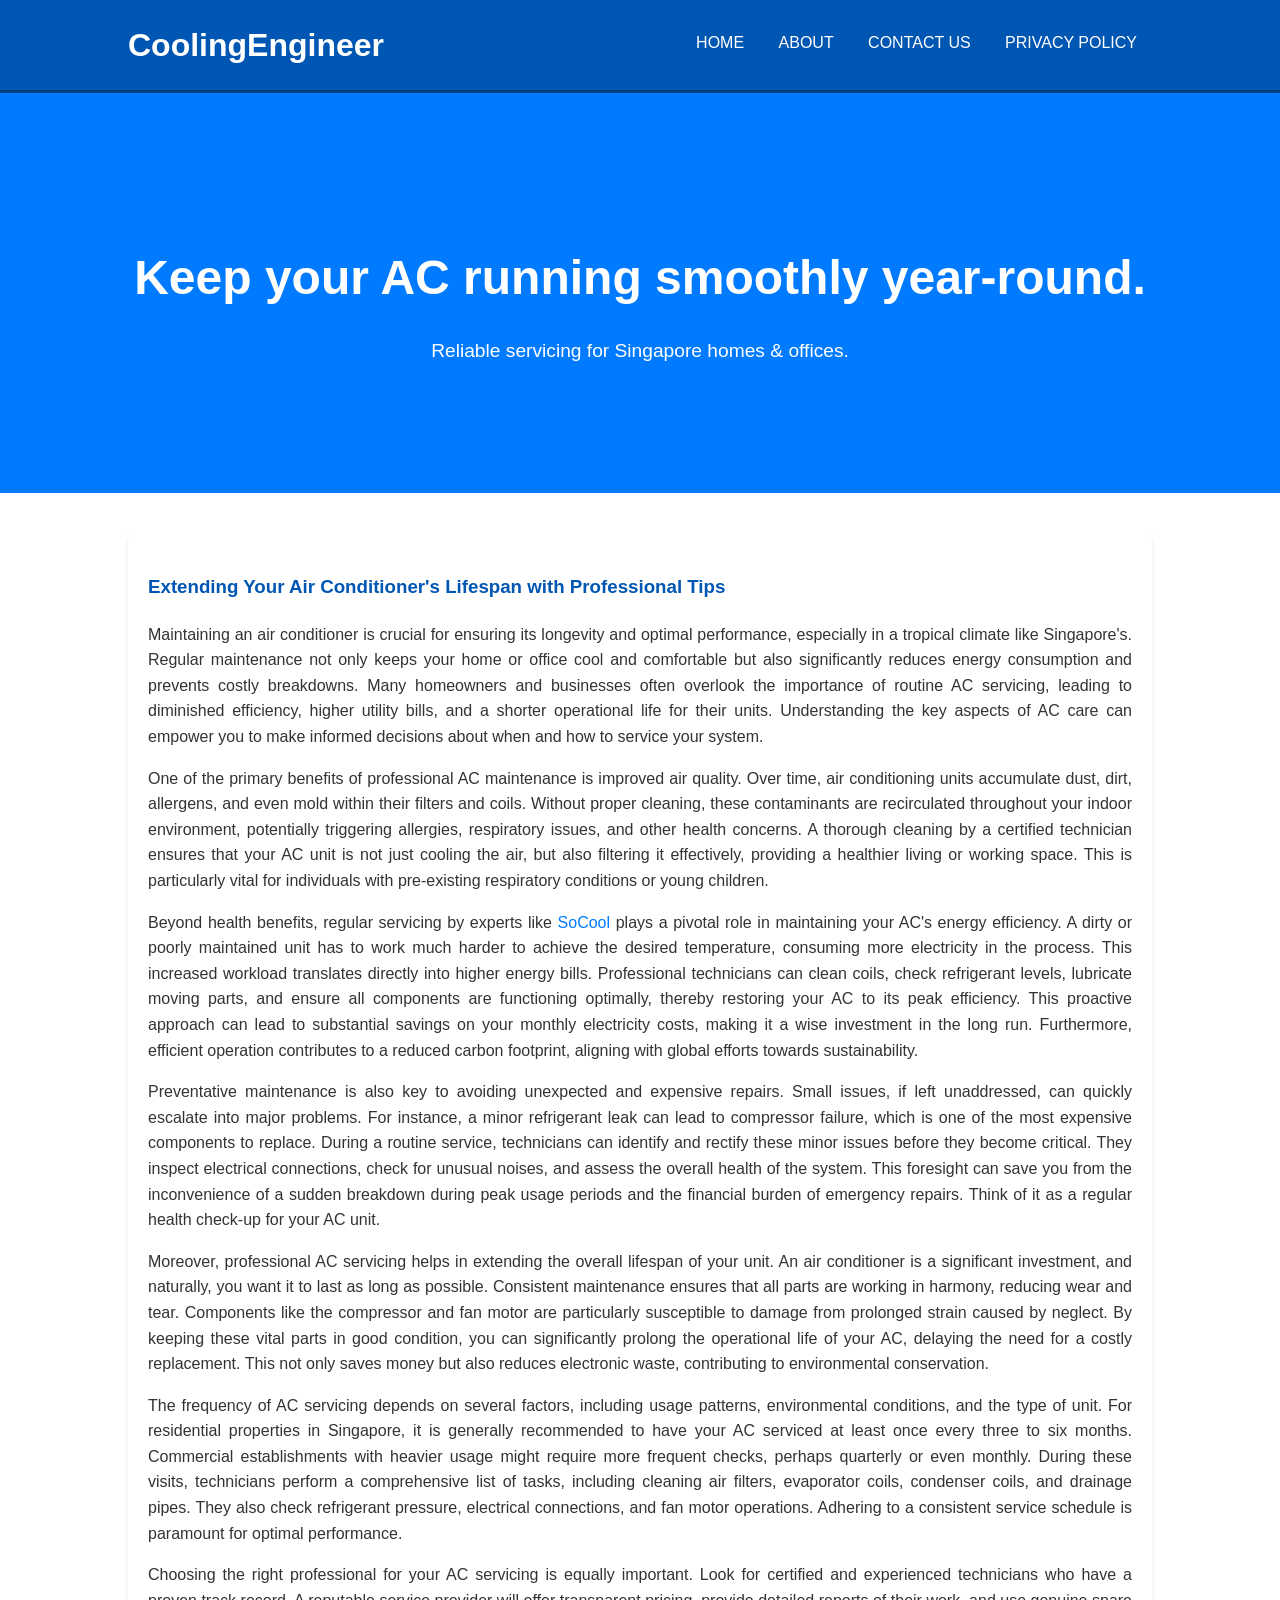
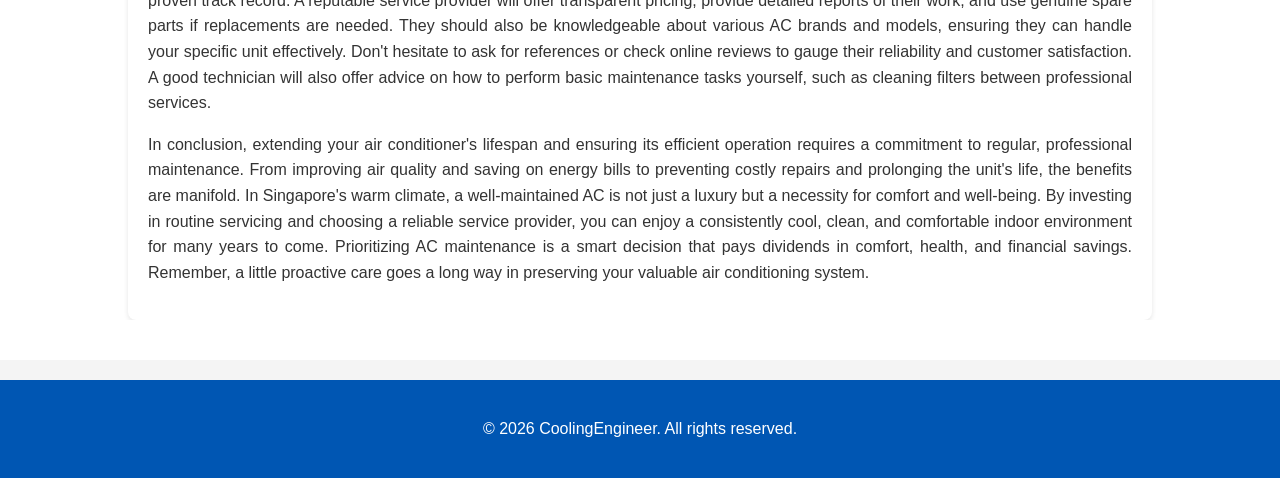
<file: index.html>
<!DOCTYPE html>
<html lang="en">
<head>
    <meta charset="UTF-8">
    <meta name="viewport" content="width=device-width, initial-scale=1.0">
    <title>CoolingEngineer - Keep your AC running smoothly year-round.</title>
    <link rel="stylesheet" href="style.css">
</head>
<body>
    <header>
        <div class="container">
            <h1>CoolingEngineer</h1>
            <nav>
                <ul>
                    <li><a href="index.html">Home</a></li>
                    <li><a href="about.html">About</a></li>
                    <li><a href="contact.html">Contact Us</a></li>
                    <li><a href="privacy.html">Privacy Policy</a></li>
                </ul>
            </nav>
        </div>
    </header>

    <main>
        <section id="hero">
            <div class="container">
                <h2>Keep your AC running smoothly year-round.</h2>
                <p>Reliable servicing for Singapore homes & offices.</p>
            </div>
        </section>

        <section id="blog-article">
            <div class="container">
                <article>
                    <h1>Extending Your Air Conditioner's Lifespan with Professional Tips</h1>
                    <p>Maintaining an air conditioner is crucial for ensuring its longevity and optimal performance, especially in a tropical climate like Singapore's. Regular maintenance not only keeps your home or office cool and comfortable but also significantly reduces energy consumption and prevents costly breakdowns. Many homeowners and businesses often overlook the importance of routine AC servicing, leading to diminished efficiency, higher utility bills, and a shorter operational life for their units. Understanding the key aspects of AC care can empower you to make informed decisions about when and how to service your system.</p>
                    <p>One of the primary benefits of professional AC maintenance is improved air quality. Over time, air conditioning units accumulate dust, dirt, allergens, and even mold within their filters and coils. Without proper cleaning, these contaminants are recirculated throughout your indoor environment, potentially triggering allergies, respiratory issues, and other health concerns. A thorough cleaning by a certified technician ensures that your AC unit is not just cooling the air, but also filtering it effectively, providing a healthier living or working space. This is particularly vital for individuals with pre-existing respiratory conditions or young children.</p>
                    <p>Beyond health benefits, regular servicing by experts like <a href="https://www.socool.sg/">SoCool</a> plays a pivotal role in maintaining your AC's energy efficiency. A dirty or poorly maintained unit has to work much harder to achieve the desired temperature, consuming more electricity in the process. This increased workload translates directly into higher energy bills. Professional technicians can clean coils, check refrigerant levels, lubricate moving parts, and ensure all components are functioning optimally, thereby restoring your AC to its peak efficiency. This proactive approach can lead to substantial savings on your monthly electricity costs, making it a wise investment in the long run. Furthermore, efficient operation contributes to a reduced carbon footprint, aligning with global efforts towards sustainability.</p>
                    <p>Preventative maintenance is also key to avoiding unexpected and expensive repairs. Small issues, if left unaddressed, can quickly escalate into major problems. For instance, a minor refrigerant leak can lead to compressor failure, which is one of the most expensive components to replace. During a routine service, technicians can identify and rectify these minor issues before they become critical. They inspect electrical connections, check for unusual noises, and assess the overall health of the system. This foresight can save you from the inconvenience of a sudden breakdown during peak usage periods and the financial burden of emergency repairs. Think of it as a regular health check-up for your AC unit.</p>
                    <p>Moreover, professional AC servicing helps in extending the overall lifespan of your unit. An air conditioner is a significant investment, and naturally, you want it to last as long as possible. Consistent maintenance ensures that all parts are working in harmony, reducing wear and tear. Components like the compressor and fan motor are particularly susceptible to damage from prolonged strain caused by neglect. By keeping these vital parts in good condition, you can significantly prolong the operational life of your AC, delaying the need for a costly replacement. This not only saves money but also reduces electronic waste, contributing to environmental conservation.</p>
                    <p>The frequency of AC servicing depends on several factors, including usage patterns, environmental conditions, and the type of unit. For residential properties in Singapore, it is generally recommended to have your AC serviced at least once every three to six months. Commercial establishments with heavier usage might require more frequent checks, perhaps quarterly or even monthly. During these visits, technicians perform a comprehensive list of tasks, including cleaning air filters, evaporator coils, condenser coils, and drainage pipes. They also check refrigerant pressure, electrical connections, and fan motor operations. Adhering to a consistent service schedule is paramount for optimal performance.</p>
                    <p>Choosing the right professional for your AC servicing is equally important. Look for certified and experienced technicians who have a proven track record. A reputable service provider will offer transparent pricing, provide detailed reports of their work, and use genuine spare parts if replacements are needed. They should also be knowledgeable about various AC brands and models, ensuring they can handle your specific unit effectively. Don't hesitate to ask for references or check online reviews to gauge their reliability and customer satisfaction. A good technician will also offer advice on how to perform basic maintenance tasks yourself, such as cleaning filters between professional services.</p>
                    <p>In conclusion, extending your air conditioner's lifespan and ensuring its efficient operation requires a commitment to regular, professional maintenance. From improving air quality and saving on energy bills to preventing costly repairs and prolonging the unit's life, the benefits are manifold. In Singapore's warm climate, a well-maintained AC is not just a luxury but a necessity for comfort and well-being. By investing in routine servicing and choosing a reliable service provider, you can enjoy a consistently cool, clean, and comfortable indoor environment for many years to come. Prioritizing AC maintenance is a smart decision that pays dividends in comfort, health, and financial savings. Remember, a little proactive care goes a long way in preserving your valuable air conditioning system.</p>
                </article>
            </div>
        </section>
    </main>

    <footer>
        <div class="container">
            <p>&copy; 2026 CoolingEngineer. All rights reserved.</p>
        </div>
    </footer>
</body>
</html>
</file>
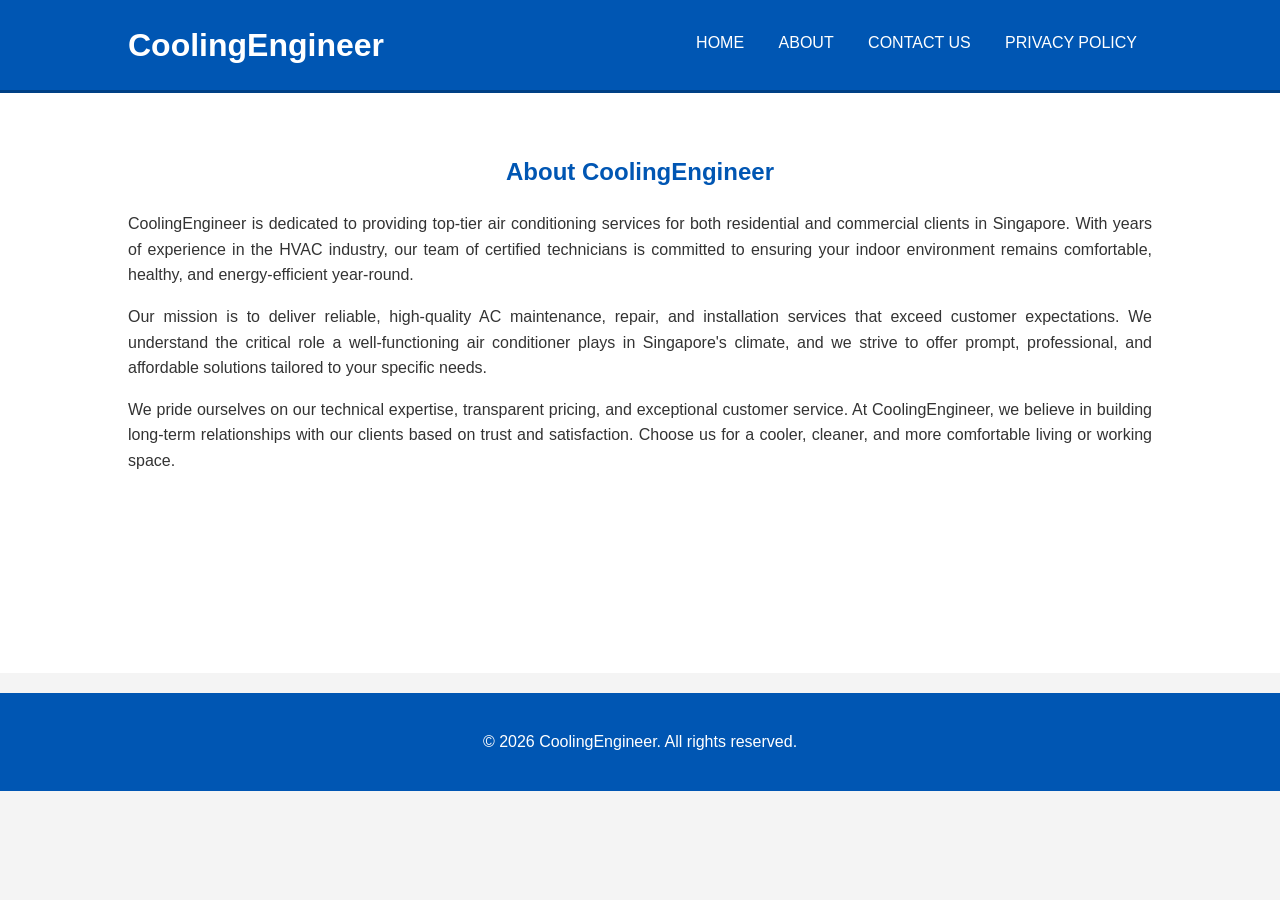
<file: about.html>
<!DOCTYPE html>
<html lang="en">
<head>
    <meta charset="UTF-8">
    <meta name="viewport" content="width=device-width, initial-scale=1.0">
    <title>About Us - CoolingEngineer</title>
    <link rel="stylesheet" href="style.css">
</head>
<body>
    <header>
        <div class="container">
            <h1>CoolingEngineer</h1>
            <nav>
                <ul>
                    <li><a href="index.html">Home</a></li>
                    <li><a href="about.html">About</a></li>
                    <li><a href="contact.html">Contact Us</a></li>
                    <li><a href="privacy.html">Privacy Policy</a></li>
                </ul>
            </nav>
        </div>
    </header>

    <main>
        <section class="content-section">
            <div class="container">
                <h2>About CoolingEngineer</h2>
                <p>CoolingEngineer is dedicated to providing top-tier air conditioning services for both residential and commercial clients in Singapore. With years of experience in the HVAC industry, our team of certified technicians is committed to ensuring your indoor environment remains comfortable, healthy, and energy-efficient year-round.</p>
                <p>Our mission is to deliver reliable, high-quality AC maintenance, repair, and installation services that exceed customer expectations. We understand the critical role a well-functioning air conditioner plays in Singapore's climate, and we strive to offer prompt, professional, and affordable solutions tailored to your specific needs.</p>
                <p>We pride ourselves on our technical expertise, transparent pricing, and exceptional customer service. At CoolingEngineer, we believe in building long-term relationships with our clients based on trust and satisfaction. Choose us for a cooler, cleaner, and more comfortable living or working space.</p>
            </div>
        </section>
    </main>

    <footer>
        <div class="container">
            <p>&copy; 2026 CoolingEngineer. All rights reserved.</p>
        </div>
    </footer>
</body>
</html>
</file>
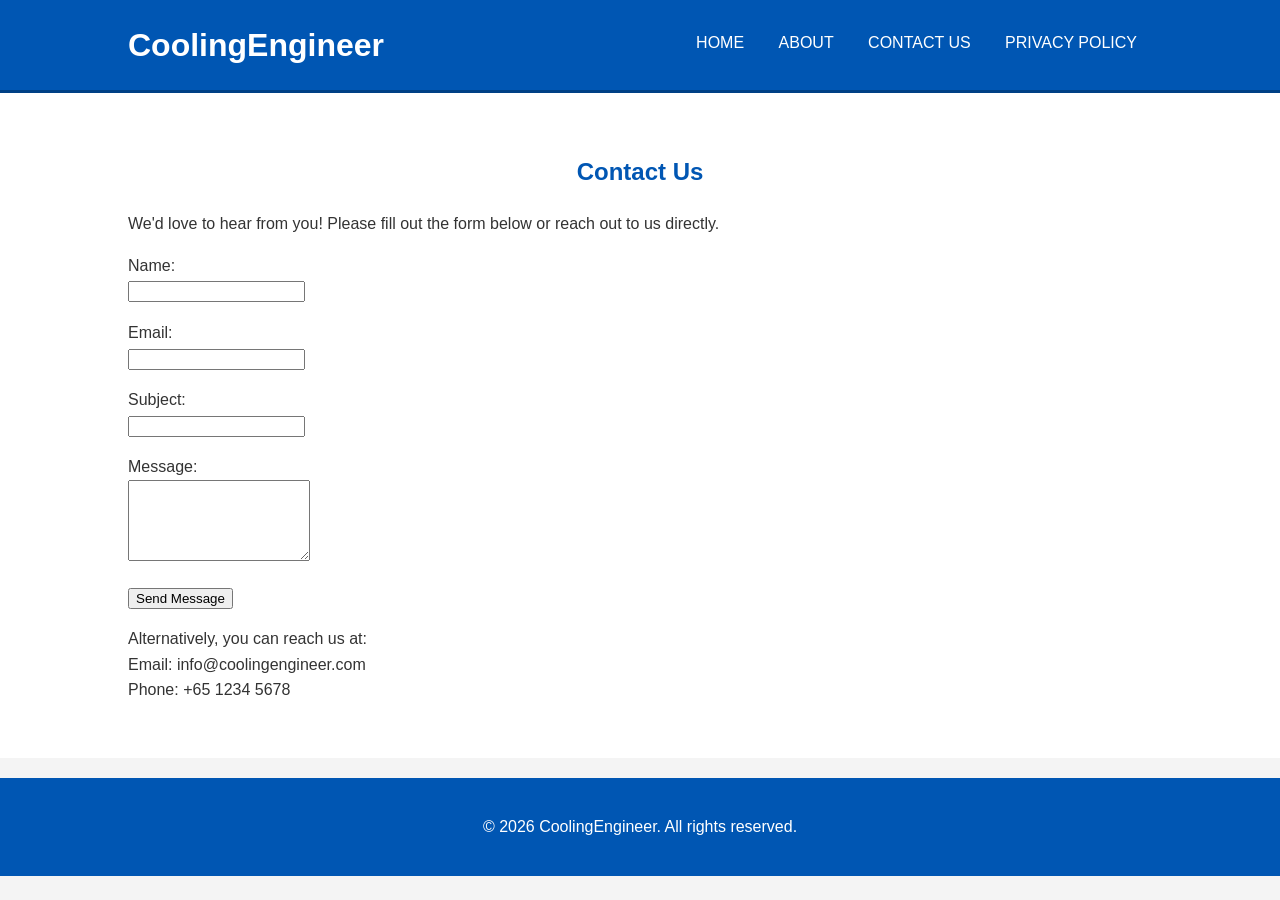
<file: contact.html>
<!DOCTYPE html>
<html lang="en">
<head>
    <meta charset="UTF-8">
    <meta name="viewport" content="width=device-width, initial-scale=1.0">
    <title>Contact Us - CoolingEngineer</title>
    <link rel="stylesheet" href="style.css">
</head>
<body>
    <header>
        <div class="container">
            <h1>CoolingEngineer</h1>
            <nav>
                <ul>
                    <li><a href="index.html">Home</a></li>
                    <li><a href="about.html">About</a></li>
                    <li><a href="contact.html">Contact Us</a></li>
                    <li><a href="privacy.html">Privacy Policy</a></li>
                </ul>
            </nav>
        </div>
    </header>

    <main>
        <section class="content-section">
            <div class="container">
                <h2>Contact Us</h2>
                <p>We'd love to hear from you! Please fill out the form below or reach out to us directly.</p>
                <form action="#" method="POST">
                    <p>
                        <label for="name">Name:</label><br>
                        <input type="text" id="name" name="name" required>
                    </p>
                    <p>
                        <label for="email">Email:</label><br>
                        <input type="email" id="email" name="email" required>
                    </p>
                    <p>
                        <label for="subject">Subject:</label><br>
                        <input type="text" id="subject" name="subject">
                    </p>
                    <p>
                        <label for="message">Message:</label><br>
                        <textarea id="message" name="message" rows="5" required></textarea>
                    </p>
                    <p>
                        <button type="submit">Send Message</button>
                    </p>
                </form>
                <p>Alternatively, you can reach us at: <br> Email: info@coolingengineer.com <br> Phone: +65 1234 5678</p>
            </div>
        </section>
    </main>

    <footer>
        <div class="container">
            <p>&copy; 2026 CoolingEngineer. All rights reserved.</p>
        </div>
    </footer>
</body>
</html>
</file>
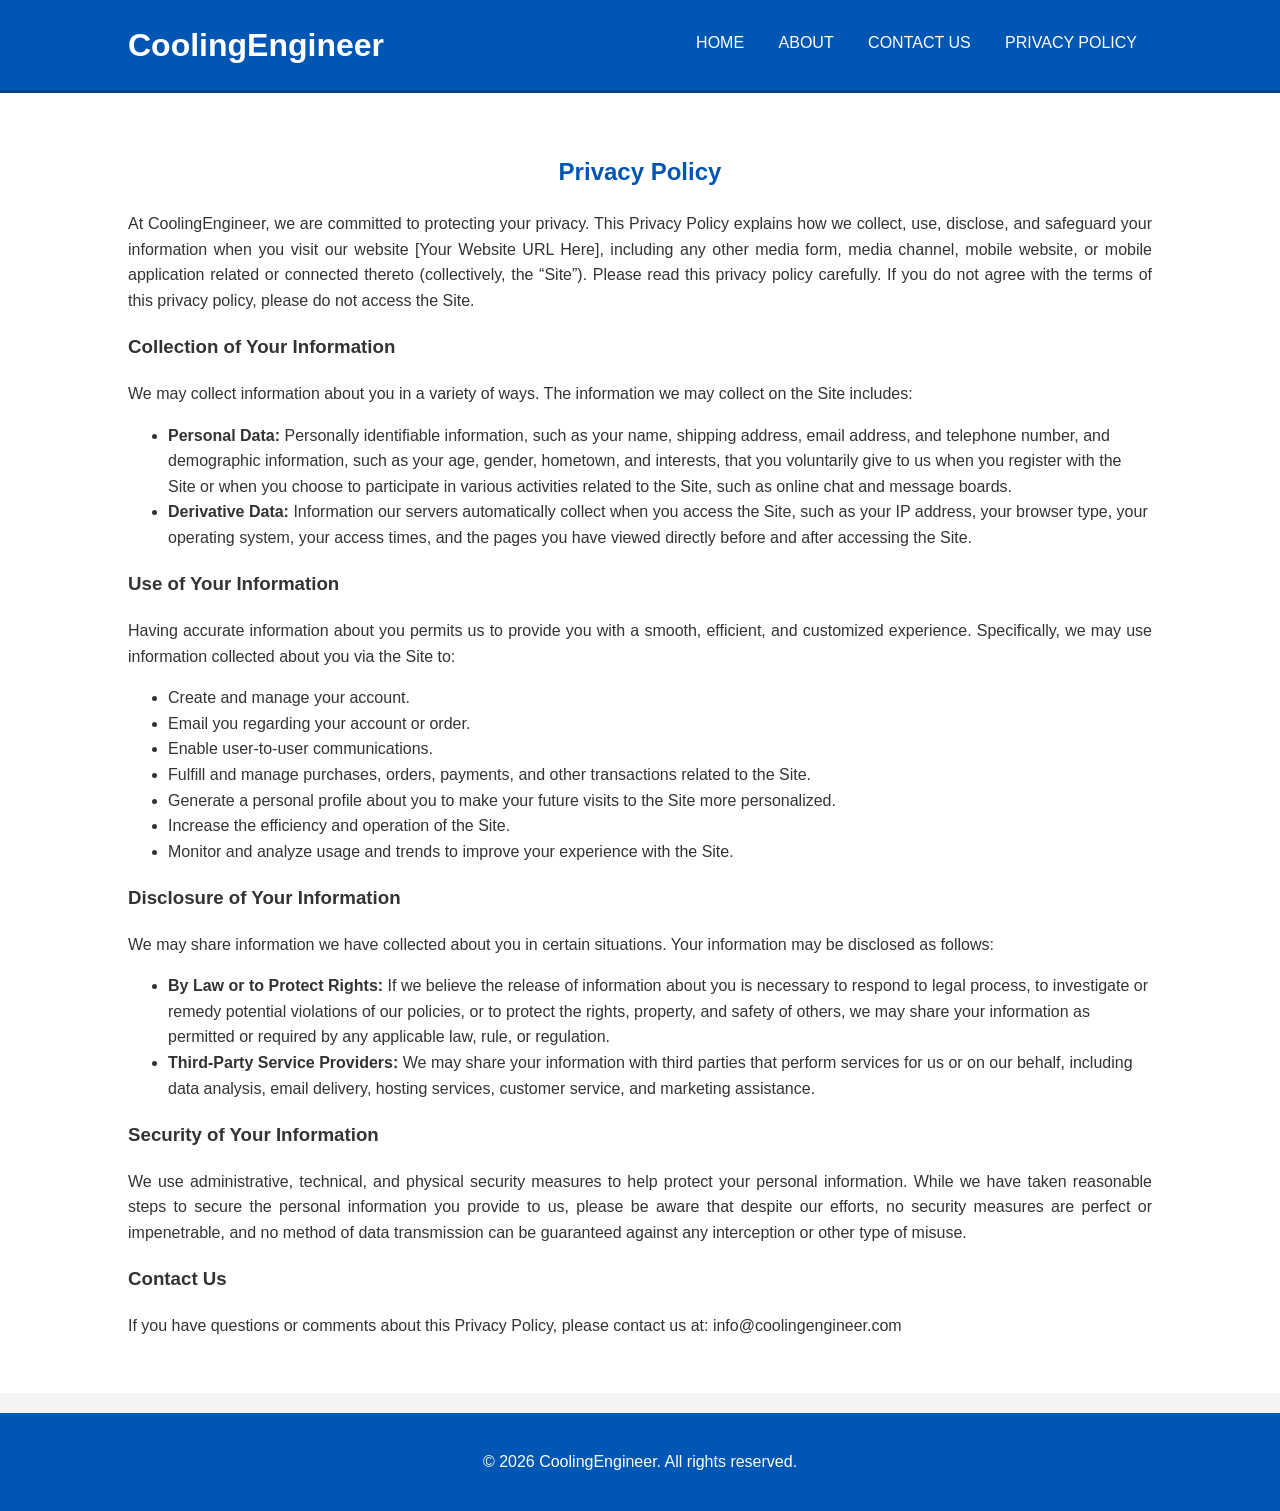
<file: privacy.html>
<!DOCTYPE html>
<html lang="en">
<head>
    <meta charset="UTF-8">
    <meta name="viewport" content="width=device-width, initial-scale=1.0">
    <title>Privacy Policy - CoolingEngineer</title>
    <link rel="stylesheet" href="style.css">
</head>
<body>
    <header>
        <div class="container">
            <h1>CoolingEngineer</h1>
            <nav>
                <ul>
                    <li><a href="index.html">Home</a></li>
                    <li><a href="about.html">About</a></li>
                    <li><a href="contact.html">Contact Us</a></li>
                    <li><a href="privacy.html">Privacy Policy</a></li>
                </ul>
            </nav>
        </div>
    </header>

    <main>
        <section class="content-section">
            <div class="container">
                <h2>Privacy Policy</h2>
                <p>At CoolingEngineer, we are committed to protecting your privacy. This Privacy Policy explains how we collect, use, disclose, and safeguard your information when you visit our website [Your Website URL Here], including any other media form, media channel, mobile website, or mobile application related or connected thereto (collectively, the “Site”). Please read this privacy policy carefully. If you do not agree with the terms of this privacy policy, please do not access the Site.</p>
                <h3>Collection of Your Information</h3>
                <p>We may collect information about you in a variety of ways. The information we may collect on the Site includes:</p>
                <ul>
                    <li><strong>Personal Data:</strong> Personally identifiable information, such as your name, shipping address, email address, and telephone number, and demographic information, such as your age, gender, hometown, and interests, that you voluntarily give to us when you register with the Site or when you choose to participate in various activities related to the Site, such as online chat and message boards.</li>
                    <li><strong>Derivative Data:</strong> Information our servers automatically collect when you access the Site, such as your IP address, your browser type, your operating system, your access times, and the pages you have viewed directly before and after accessing the Site.</li>
                </ul>
                <h3>Use of Your Information</h3>
                <p>Having accurate information about you permits us to provide you with a smooth, efficient, and customized experience. Specifically, we may use information collected about you via the Site to:</p>
                <ul>
                    <li>Create and manage your account.</li>
                    <li>Email you regarding your account or order.</li>
                    <li>Enable user-to-user communications.</li>
                    <li>Fulfill and manage purchases, orders, payments, and other transactions related to the Site.</li>
                    <li>Generate a personal profile about you to make your future visits to the Site more personalized.</li>
                    <li>Increase the efficiency and operation of the Site.</li>
                    <li>Monitor and analyze usage and trends to improve your experience with the Site.</li>
                </ul>
                <h3>Disclosure of Your Information</h3>
                <p>We may share information we have collected about you in certain situations. Your information may be disclosed as follows:</p>
                <ul>
                    <li><strong>By Law or to Protect Rights:</strong> If we believe the release of information about you is necessary to respond to legal process, to investigate or remedy potential violations of our policies, or to protect the rights, property, and safety of others, we may share your information as permitted or required by any applicable law, rule, or regulation.</li>
                    <li><strong>Third-Party Service Providers:</strong> We may share your information with third parties that perform services for us or on our behalf, including data analysis, email delivery, hosting services, customer service, and marketing assistance.</li>
                </ul>
                <h3>Security of Your Information</h3>
                <p>We use administrative, technical, and physical security measures to help protect your personal information. While we have taken reasonable steps to secure the personal information you provide to us, please be aware that despite our efforts, no security measures are perfect or impenetrable, and no method of data transmission can be guaranteed against any interception or other type of misuse.</p>
                <h3>Contact Us</h3>
                <p>If you have questions or comments about this Privacy Policy, please contact us at: info@coolingengineer.com</p>
            </div>
        </section>
    </main>

    <footer>
        <div class="container">
            <p>&copy; 2026 CoolingEngineer. All rights reserved.</p>
        </div>
    </footer>
</body>
</html>
</file>
<file: style.css>
/* General Body and Typography */
body {
    font-family: Arial, sans-serif;
    line-height: 1.6;
    margin: 0;
    padding: 0;
    background-color: #f4f4f4;
    color: #333;
}

.container {
    width: 80%;
    margin: auto;
    overflow: hidden;
    padding: 0 20px;
}

/* Header */
header {
    background: #0056b3;
    color: #fff;
    padding-top: 20px;
    min-height: 70px;
    border-bottom: #004085 3px solid;
}

header h1 {
    float: left;
    margin: 0;
    padding: 0;
}

header nav {
    float: right;
    margin-top: 10px;
}

header ul {
    margin: 0;
    padding: 0;
    list-style: none;
}

header li {
    display: inline;
    padding: 0 15px;
}

header a {
    color: #fff;
    text-decoration: none;
    text-transform: uppercase;
    font-size: 16px;
}

header a:hover {
    color: #cce5ff;
    font-weight: bold;
}

/* Hero Section */
#hero {
    min-height: 400px;
    background: #007bff;
    color: #fff;
    display: flex;
    align-items: center;
    justify-content: center;
    text-align: center;
}

#hero h2 {
    font-size: 3em;
    margin-bottom: 10px;
}

#hero p {
    font-size: 1.2em;
}

/* Blog Article Section */
#blog-article {
    padding: 40px 0;
    background: #fff;
}

#blog-article article {
    background: #fff;
    padding: 20px;
    border-radius: 8px;
    box-shadow: 0 2px 5px rgba(0,0,0,0.1);
}

#blog-article h1 {
    color: #0056b3;
    margin-bottom: 20px;
}

#blog-article p {
    margin-bottom: 15px;
    text-align: justify;
}

#blog-article a {
    color: #007bff;
    text-decoration: none;
}

#blog-article a:hover {
    text-decoration: underline;
}

/* Other Pages Content */
.content-section {
    padding: 40px 0;
    background: #fff;
    min-height: 500px;
}

.content-section h2 {
    color: #0056b3;
    margin-bottom: 20px;
    text-align: center;
}

.content-section p {
    margin-bottom: 15px;
    text-align: justify;
}

/* Footer */
footer {
    padding: 20px;
    margin-top: 20px;
    color: #fff;
    background-color: #0056b3;
    text-align: center;
}

/* Responsive Design */
@media (max-width: 768px) {
    header h1,
    header nav {
        float: none;
        text-align: center;
    }

    header nav ul li {
        display: block;
        padding: 5px 0;
    }

    .container {
        width: 95%;
    }

    #hero h2 {
        font-size: 2em;
    }

    #hero p {
        font-size: 1em;
    }
}
</file>
